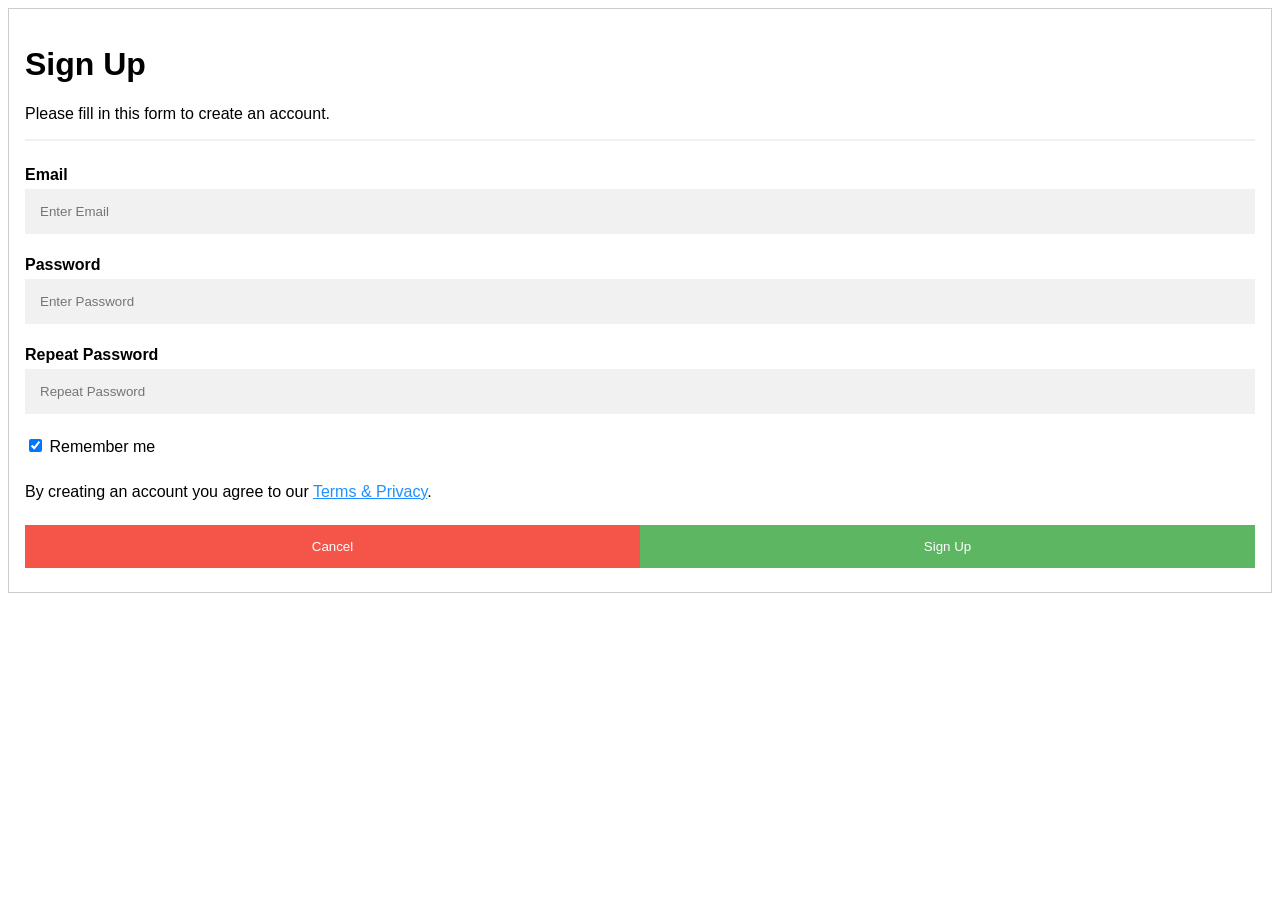
<file: signup.html>
<html>
<style>
body {font-family: Arial, Helvetica, sans-serif;}
* {box-sizing: border-box}

/* Full-width input fields */
input[type=text], input[type=password] {
  width: 100%;
  padding: 15px;
  margin: 5px 0 22px 0;
  display: inline-block;
  border: none;
  background: #f1f1f1;
}

input[type=text]:focus, input[type=password]:focus {
  background-color: #ddd;
  outline: none;
}

hr {
  border: 1px solid #f1f1f1;
  margin-bottom: 25px;
}

/* Set a style for all buttons */
button {
  background-color: #4CAF50;
  color: white;
  padding: 14px 20px;
  margin: 8px 0;
  border: none;
  cursor: pointer;
  width: 100%;
  opacity: 0.9;
}

button:hover {
  opacity:1;
}

/* Extra styles for the cancel button */
.cancelbtn {
  padding: 14px 20px;
  background-color: #f44336;
}

/* Float cancel and signup buttons and add an equal width */
.cancelbtn, .signupbtn {
  float: left;
  width: 50%;
}

/* Add padding to container elements */
.container {
  padding: 16px;
}

/* Clear floats */
.clearfix::after {
  content: "";
  clear: both;
  display: table;
}

/* Change styles for cancel button and signup button on extra small screens */
@media screen and (max-width: 300px) {
  .cancelbtn, .signupbtn {
     width: 100%;
  }
}
</style>
<body>

<form action="/action_page.php" style="border:1px solid #ccc">
  <div class="container">
    <h1>Sign Up</h1>
    <p>Please fill in this form to create an account.</p>
    <hr>

    <label for="email"><b>Email</b></label>
    <input type="text" placeholder="Enter Email" name="email" required>

    <label for="psw"><b>Password</b></label>
    <input type="password" placeholder="Enter Password" name="psw" required>

    <label for="psw-repeat"><b>Repeat Password</b></label>
    <input type="password" placeholder="Repeat Password" name="psw-repeat" required>
    
    <label>
      <input type="checkbox" checked="checked" name="remember" style="margin-bottom:15px"> Remember me
    </label>
    
    <p>By creating an account you agree to our <a href="#" style="color:dodgerblue">Terms & Privacy</a>.</p>

    <div class="clearfix">
      <button type="button" class="cancelbtn">Cancel</button>
      <button type="submit" class="signupbtn">Sign Up</button>
    </div>
  </div>
</form>

</body>
</html>
</file>
